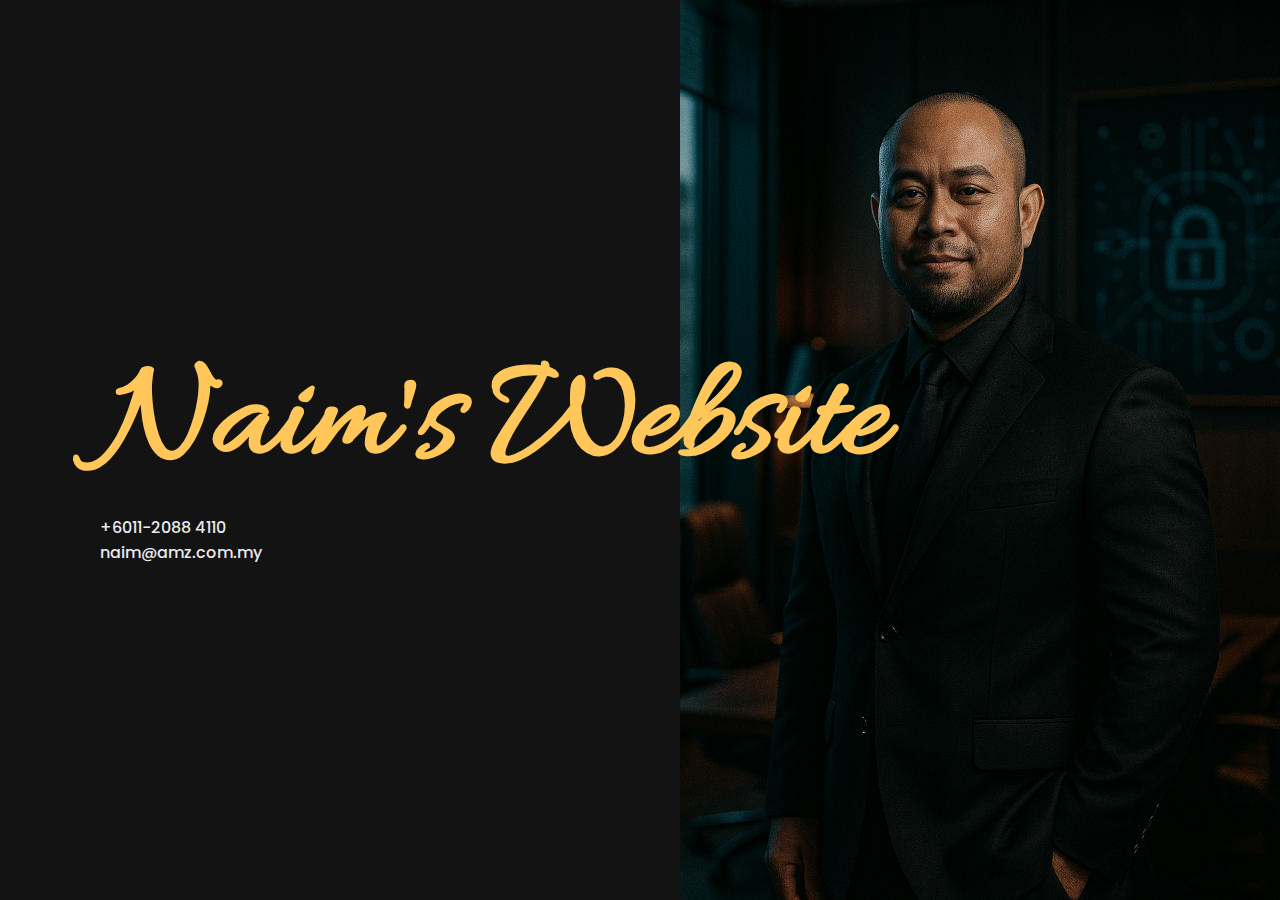
<file: index.html>
<!DOCTYPE html>
<html lang="en">
<head>
    <meta charset="UTF-8">
    <meta name="viewport" content="width=device-width, initial-scale=1.0">
    <title>Naim's Intro Website</title>
    <link rel="stylesheet" href="css/main.css">
</head>
<body>
    <div id="main-container">
      <div class="site-info">
        <h1>Naim's Website</h1>
        <span>
            <a href="https://wa.me/601120884110" target="_blank">+6011-2088 4110</a>
        </span>
        <span>
            <a href="mailto:naim@amz.com.my">naim@amz.com.my</a>
        </span>
      </div>
    </div>
</body>
</html>
</file>
<file: css/main.css>
@import url('https://fonts.googleapis.com/css2?family=Allura&family=Poppins:ital,wght@0,100;0,200;0,300;0,400;0,500;0,600;0,700;0,800;0,900;1,100;1,200;1,300;1,400;1,500;1,600;1,700;1,800;1,900&display=swap');

:root {
    --primary-color: #be1e2d;
    --secondary-color: #ffffff;
    --bg-light: #f8f8f8;
    --bg-dark: #131313;
    --text-dark: #333333;
    --text-light: #f0f0f0;
    --yellow: #FFC759;
    --dark-grey: #607196;
    --light-grey: #BABFD1;
    --off-white: #E8E9ED;
}

* {
    -webkit-box-sizing: border-box;
    -moz-box-sizing: border-box;
    box-sizing: border-box;
}

html, body {
    min-height: 100vh;
    margin: 0px;
    padding: 0px;
}

body {
    font-family: 'Poppins', sans-serif;
    font-size: 16px;
    background-color: var(--bg-dark);
}

a {
    text-decoration: none;
}

#main-container {
    position: relative;
    width: 100%;
    min-height: 100vh;
    background-image: url(../img/naimz.jpg);
    background-position: right center;
    background-size: contain;
    background-repeat: no-repeat;
    padding: 100px;
    display: flex;
    flex-direction: column;
    align-items: flex-start;
    justify-content: center;
}

.site-info > span {
    display: flex;
    column-gap: 50px;
}

.site-info h1 {
    font-family: 'Allura', cursive;
    font-size: 9rem;
    color: var(--yellow);
    margin: 0;
}

.site-info a {
    color: var(--off-white);
    font-size: 1rem;
    font-weight: 500;
    /*display: inline-block;
    margin-right: 50px;*/
    display: flex;
    align-items: center;
    column-gap: 10px;
}

.site-info a:hover {
    border-bottom: dashed 1px var(--yellow);
}
</file>
